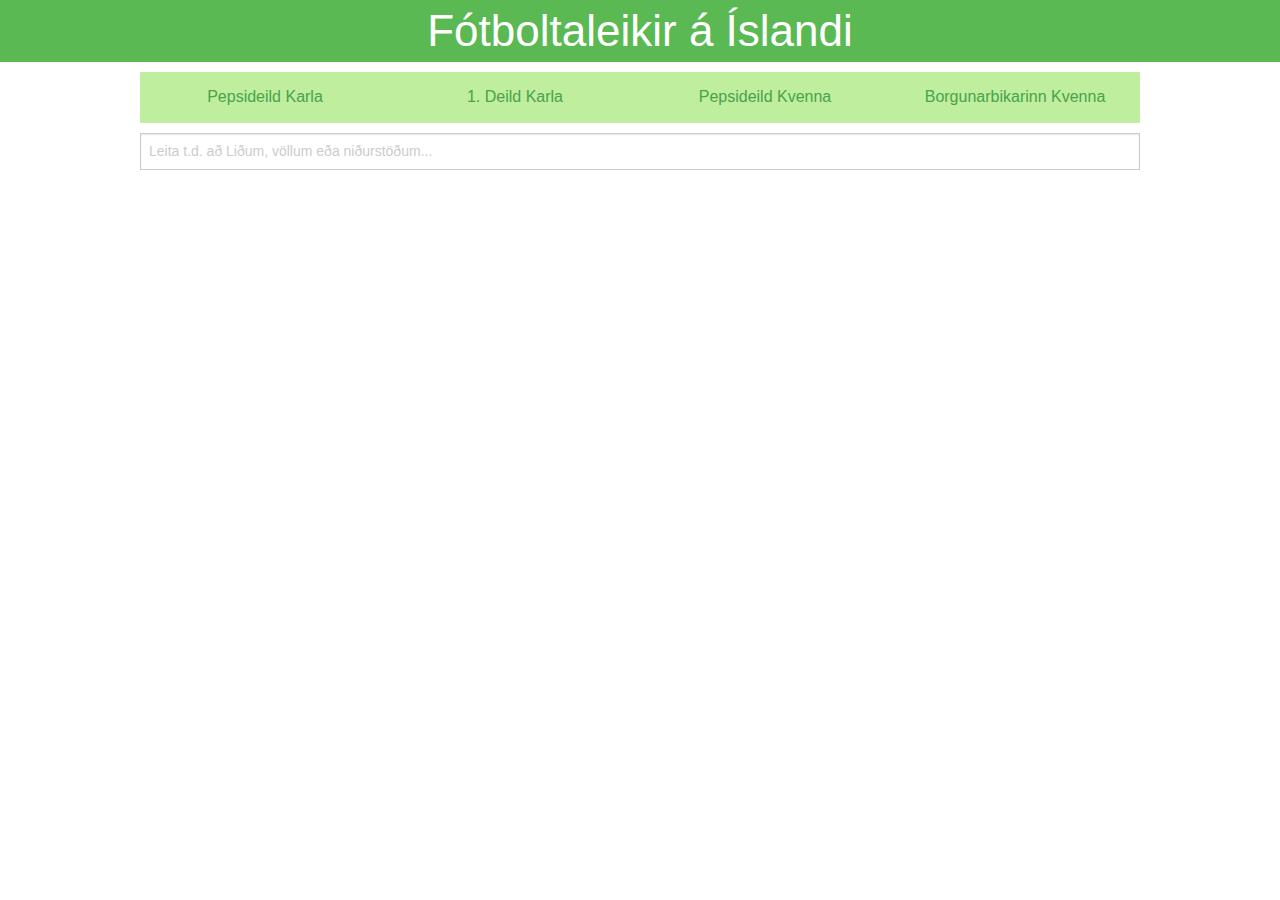
<file: index.html>
<!DOCTYPE html>
<html ng-app="football">
<head>
<meta charset="UTF-8">
	<title>Football in Iceland</title>
	<link rel="stylesheet" type="text/css" href="css/foundation.css">
	<link rel="stylesheet" type="text/css" href="css/main.css">
	<link rel="stylesheet" type="text/css" href="http://fonts.googleapis.com/css?family=Tangerine">
</head>
<body>
	<div>
		<div class="nav">
			<a href="#/"><h1 class="center white">Fótboltaleikir á Íslandi</h1></a>
			<dropdown></dropdown>
		</div>
	</div>

	<div class="row">
		<a href="#/MalePepsi" class="button green medium-3 columns">Pepsideild Karla</a>
		<a href="#/Male1st" class="button green medium-3 columns">1. Deild Karla</a>
		<a href="#/FemalePepsi" class="button green medium-3 columns">Pepsideild Kvenna</a>
		<a href="#/FemaleBorgun" class="button green medium-3 columns">Borgunarbikarinn Kvenna</a>
		<!-- show-for-medium-up -->
	</div>
<form>
  <div class="row">
    <div class="large-12 columns noPadding">
		<input type="text" ng-model="searchText" placeholder="Leita t.d. að Liðum, völlum eða niðurstöðum..." class="searchbox">
    </div>
  </div>
</form>

	<div ng-view>
	</div>

	<script src="js/lib/angular.min.js"></script>
	<script src="js/lib/angular-route.min.js"></script>
	<script src="js/app.js"></script>
	<script src="js/controllers/IndexController.js"></script>
	<script src="js/controllers/MalePepsiController.js"></script>
	<script src="js/controllers/Male1stController.js"></script>
	<script src="js/controllers/FemalePepsiController.js"></script>
	<script src="js/controllers/FemaleBorgunController.js"></script>
</body>
</html>
</file>
<file: css/main.css>
body{
	font-family: 'Droid-Sans', sans-serif;
}
li{
	list-style-type: none;
}
/*#49A34B*/
/*#5AB953*/
/*#71D161*/
/*#BEEE9E*/
/*#E6FFBF*/

.nav{
	background-color: #5AB953;
}
h1{
	margin:0;
}
.white{
	color: white;	
}
.center{
	text-align: center;
}
.panel{
	padding: 0;
}

.match{
	background-color: #71D161;
	margin-top: 5px;
	margin-bottom: 5px;

}
.noPadding{
	padding: 0;
}
.searchbox{
	margin-top: 10px !important;
	margin-bottom: 5px !important;
}

.green{
	background-color: #49A34B;
}
.green:hover{
	background-color: #BEEE9E;
	color: #49A34B;
}
.green:active{
	background-color: #BEEE9E;
	color: #49A34B;
}
.green:link{
	background-color: #BEEE9E;
	color: #49A34B;
}
.green:focus{
	background-color: #BEEE9E;
	color: #49A34B;
}
.button{
	margin-bottom: 0;
	margin-top: 10px;
}
.teams{
	font-size: 200%;
	text-align: center;
}
.score{
	font-size: 150%;
}
</file>
